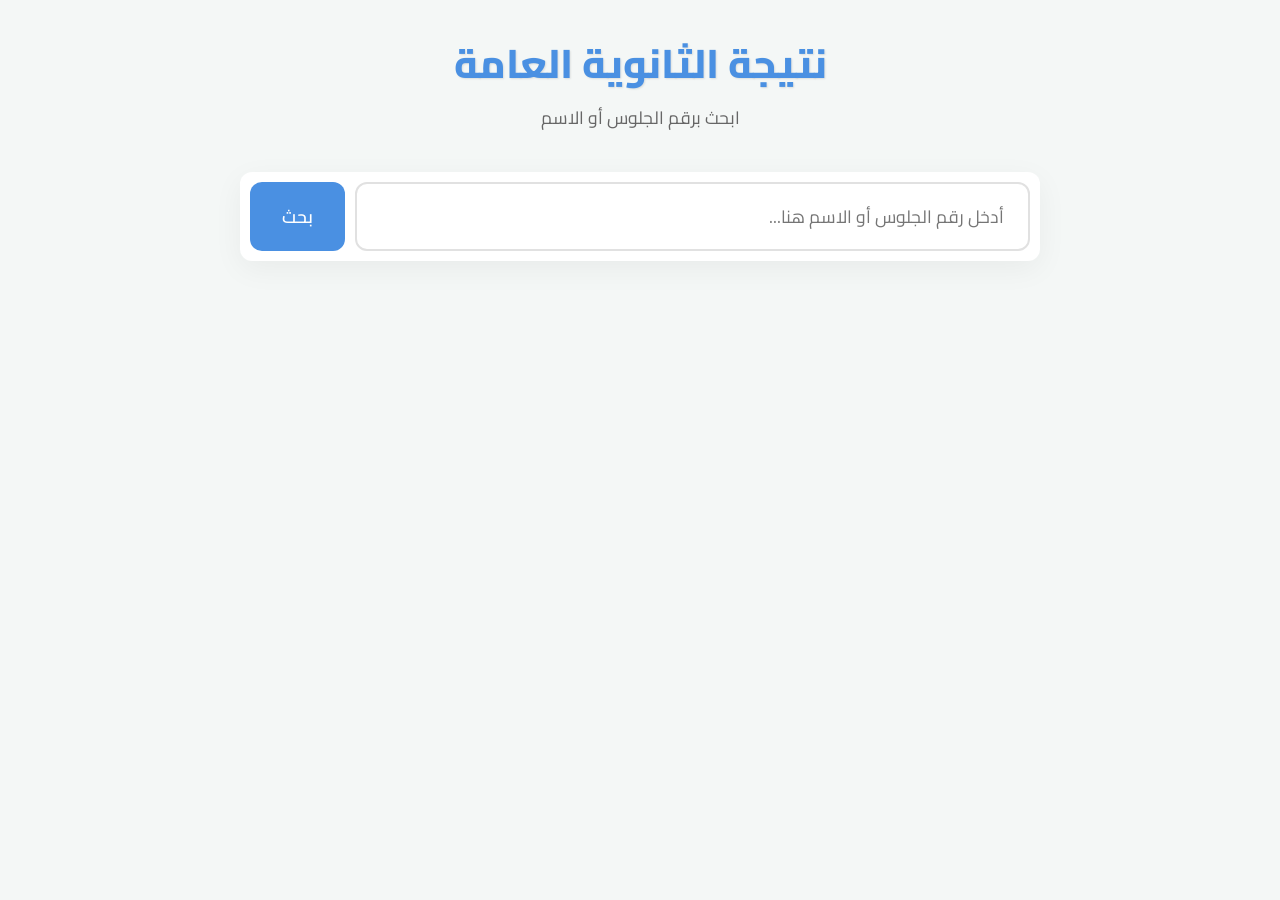
<file: index.html>
<!DOCTYPE html>
<html lang="ar" dir="rtl">
<head>
    <meta charset="UTF-8">
    <meta name="viewport" content="width=device-width, initial-scale=1.0">
    <title>نتيجة الثانوية العامة</title>
    <link rel="stylesheet" href="style.css">
    <link href="https://fonts.googleapis.com/css2?family=Cairo:wght@400;600;800&display=swap" rel="stylesheet">
</head>
<body>
    <div class="container">
        <header>
            <h1>نتيجة الثانوية العامة</h1>
            <p>ابحث برقم الجلوس أو الاسم</p>
        </header>

        <div class="search-box">
            <input type="text" id="searchInput" placeholder="أدخل رقم الجلوس أو الاسم هنا..." onkeypress="handleKeyPress(event)">
            <button onclick="performSearch()">بحث</button>
        </div>

        <div id="loading" class="hidden">جاري البحث...</div>
        
        <div id="resultsContainer"></div>
    </div>

    <script>
        function handleKeyPress(event) {
            if (event.key === 'Enter') {
                performSearch();
            }
        }

        async function performSearch() {
            const query = document.getElementById('searchInput').value.trim();
            if (!query) return;

            const loading = document.getElementById('loading');
            const resultsContainer = document.getElementById('resultsContainer');

            loading.classList.remove('hidden');
            resultsContainer.innerHTML = '';

            try {
                const response = await fetch(`/api/search?q=${encodeURIComponent(query)}`);
                const data = await response.json();

                if (data.length === 0) {
                    resultsContainer.innerHTML = '<div class="no-results">لا توجد نتائج مطابقة لبحثك</div>';
                } else {
                    data.forEach(student => {
                        const card = document.createElement('div');
                        card.className = 'result-card';
                        
                        card.innerHTML = `
                            <div class="card-header">
                                <h2>${student.arabic_name}</h2>
                                <span class="seat-no">رقم الجلوس: ${student.seating_no}</span>
                            </div>
                            <div class="card-details">
                                <div class="detail-item">
                                    <span class="label">المجموع:</span>
                                    <span class="value score">${student.total_degree}</span>
                                </div>
                                <div class="detail-item">
                                    <span class="label">الحالة:</span>
                                    <span class="value status ${student.student_case_desc && student.student_case_desc.includes('ناجح') ? 'success' : 'other'}">${student.student_case_desc}</span>
                                </div>
                            </div>
                        `;
                        resultsContainer.appendChild(card);
                    });
                }
            } catch (error) {
                console.error("Error fetching data:", error);
                resultsContainer.innerHTML = '<div class="no-results error">حدث خطأ أثناء البحث. يرجى المحاولة مرة أخرى.</div>';
            } finally {
                loading.classList.add('hidden');
            }
        }
    </script>
</body>
</html>
</file>
<file: style.css>
:root {
    --primary-color: #4a90e2;
    --secondary-color: #f39c12;
    --bg-color: #f4f7f6;
    --card-bg: #ffffff;
    --text-color: #333333;
    --border-radius: 12px;
    --shadow: 0 8px 30px rgba(0,0,0,0.05);
}

* {
    box-sizing: border-box;
    margin: 0;
    padding: 0;
}

body {
    font-family: 'Cairo', sans-serif;
    background-color: var(--bg-color);
    color: var(--text-color);
    line-height: 1.6;
    min-height: 100vh;
    display: flex;
    flex-direction: column;
    align-items: center;
    padding: 2rem 1rem;
}

.container {
    width: 100%;
    max-width: 800px;
}

header {
    text-align: center;
    margin-bottom: 2.5rem;
}

header h1 {
    font-size: 2.5rem;
    color: var(--primary-color);
    margin-bottom: 0.5rem;
    font-weight: 800;
    text-shadow: 1px 1px 2px rgba(0,0,0,0.1);
}

header p {
    font-size: 1.1rem;
    color: #666;
}

.search-box {
    display: flex;
    gap: 10px;
    margin-bottom: 2rem;
    background: var(--card-bg);
    padding: 10px;
    border-radius: var(--border-radius);
    box-shadow: var(--shadow);
}

.search-box input {
    flex: 1;
    padding: 1rem 1.5rem;
    border: 2px solid #e1e1e1;
    border-radius: var(--border-radius);
    font-size: 1.1rem;
    font-family: inherit;
    transition: border-color 0.3s ease;
}

.search-box input:focus {
    outline: none;
    border-color: var(--primary-color);
}

.search-box button {
    padding: 1rem 2rem;
    background-color: var(--primary-color);
    color: white;
    border: none;
    border-radius: var(--border-radius);
    font-size: 1.1rem;
    font-weight: 600;
    font-family: inherit;
    cursor: pointer;
    transition: background-color 0.3s ease, transform 0.1s ease;
}

.search-box button:hover {
    background-color: #357abd;
}

.search-box button:active {
    transform: scale(0.98);
}

#loading {
    text-align: center;
    font-size: 1.2rem;
    color: var(--primary-color);
    margin: 2rem 0;
    animation: pulse 1.5s infinite;
}

@keyframes pulse {
    0% { opacity: 0.5; }
    50% { opacity: 1; }
    100% { opacity: 0.5; }
}

.hidden {
    display: none !important;
}

#resultsContainer {
    display: flex;
    flex-direction: column;
    gap: 1.5rem;
}

.result-card {
    background: var(--card-bg);
    border-radius: var(--border-radius);
    padding: 1.5rem;
    box-shadow: var(--shadow);
    border-right: 5px solid var(--primary-color);
    transition: transform 0.3s ease, box-shadow 0.3s ease;
    animation: slideUp 0.4s ease-out;
}

.result-card:hover {
    transform: translateY(-5px);
    box-shadow: 0 12px 40px rgba(0,0,0,0.1);
}

@keyframes slideUp {
    from { opacity: 0; transform: translateY(20px); }
    to { opacity: 1; transform: translateY(0); }
}

.card-header {
    display: flex;
    justify-content: space-between;
    align-items: flex-start;
    margin-bottom: 1rem;
    border-bottom: 1px solid #f0f0f0;
    padding-bottom: 1rem;
}

.card-header h2 {
    font-size: 1.4rem;
    color: #2c3e50;
}

.seat-no {
    background: #e8f4fd;
    color: var(--primary-color);
    padding: 0.4rem 0.8rem;
    border-radius: 20px;
    font-size: 0.9rem;
    font-weight: 600;
}

.card-details {
    display: flex;
    gap: 2rem;
}

.detail-item {
    display: flex;
    flex-direction: column;
}

.detail-item .label {
    font-size: 0.9rem;
    color: #7f8c8d;
    margin-bottom: 0.3rem;
}

.detail-item .value {
    font-size: 1.2rem;
    font-weight: 700;
}

.value.score {
    color: var(--secondary-color);
}

.value.status {
    color: #e74c3c;
}

.value.status.success {
    color: #2ecc71;
}

.no-results {
    text-align: center;
    padding: 3rem;
    background: var(--card-bg);
    border-radius: var(--border-radius);
    box-shadow: var(--shadow);
    color: #7f8c8d;
    font-size: 1.2rem;
}

.no-results.error {
    color: #e74c3c;
}

@media (max-width: 600px) {
    .search-box {
        flex-direction: column;
    }
    .card-header {
        flex-direction: column;
        gap: 0.5rem;
    }
}
</file>
